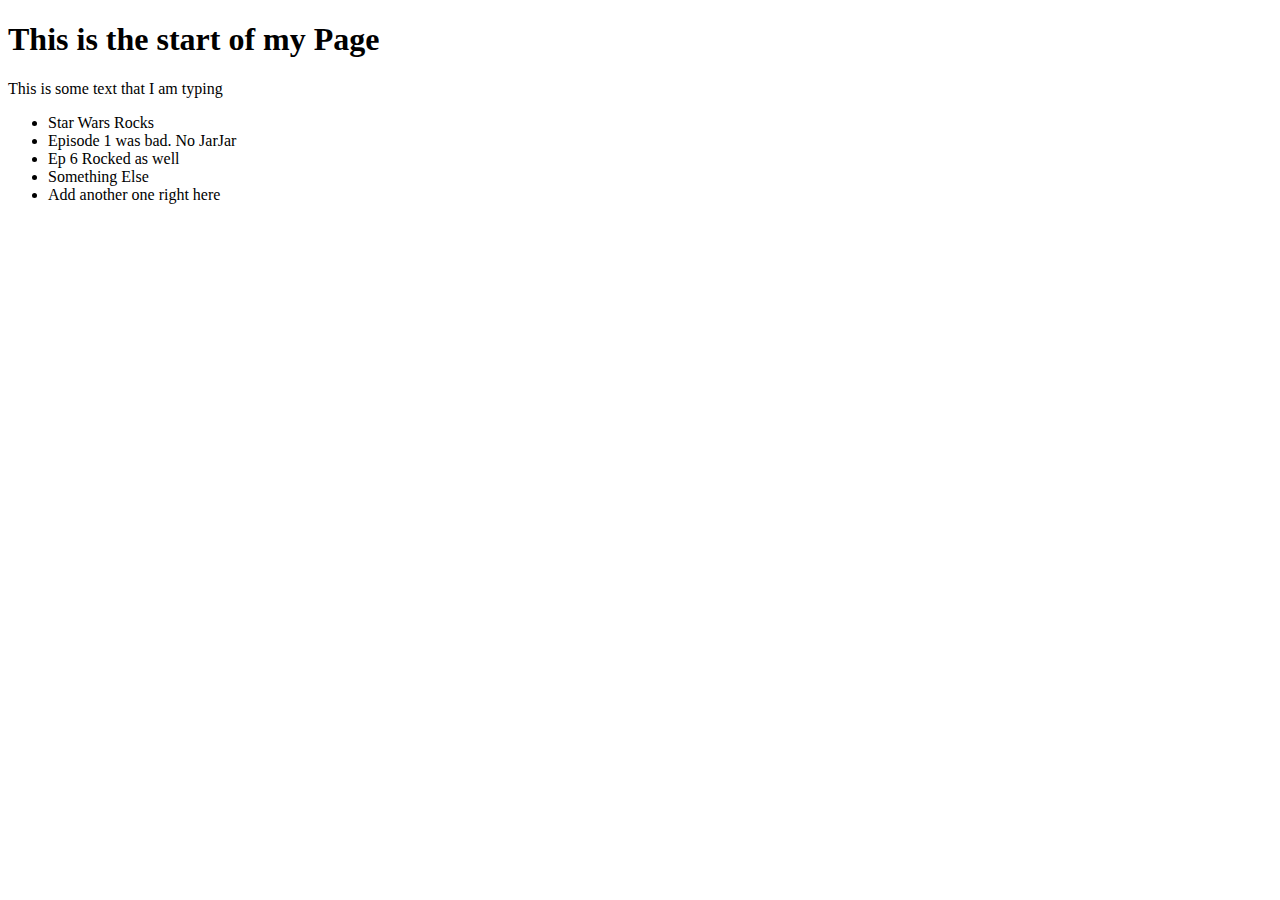
<file: class-02/demo/index.html>
<!DOCTYPE html>
<head>
    <title>My 102 Demo</title>
</head>

<body>
    <h1>This is the start of my Page</h1>
    <p>This is some text that I am typing</p>
    <ul>
        <li>Star Wars Rocks</li>
        <li>Episode 1 was bad.  No JarJar</li>
        <li>Ep 6 Rocked as well</li>
        <li>Something Else</li>
        <li>Add another one right here</li>
    </ul>
</body>
</file>
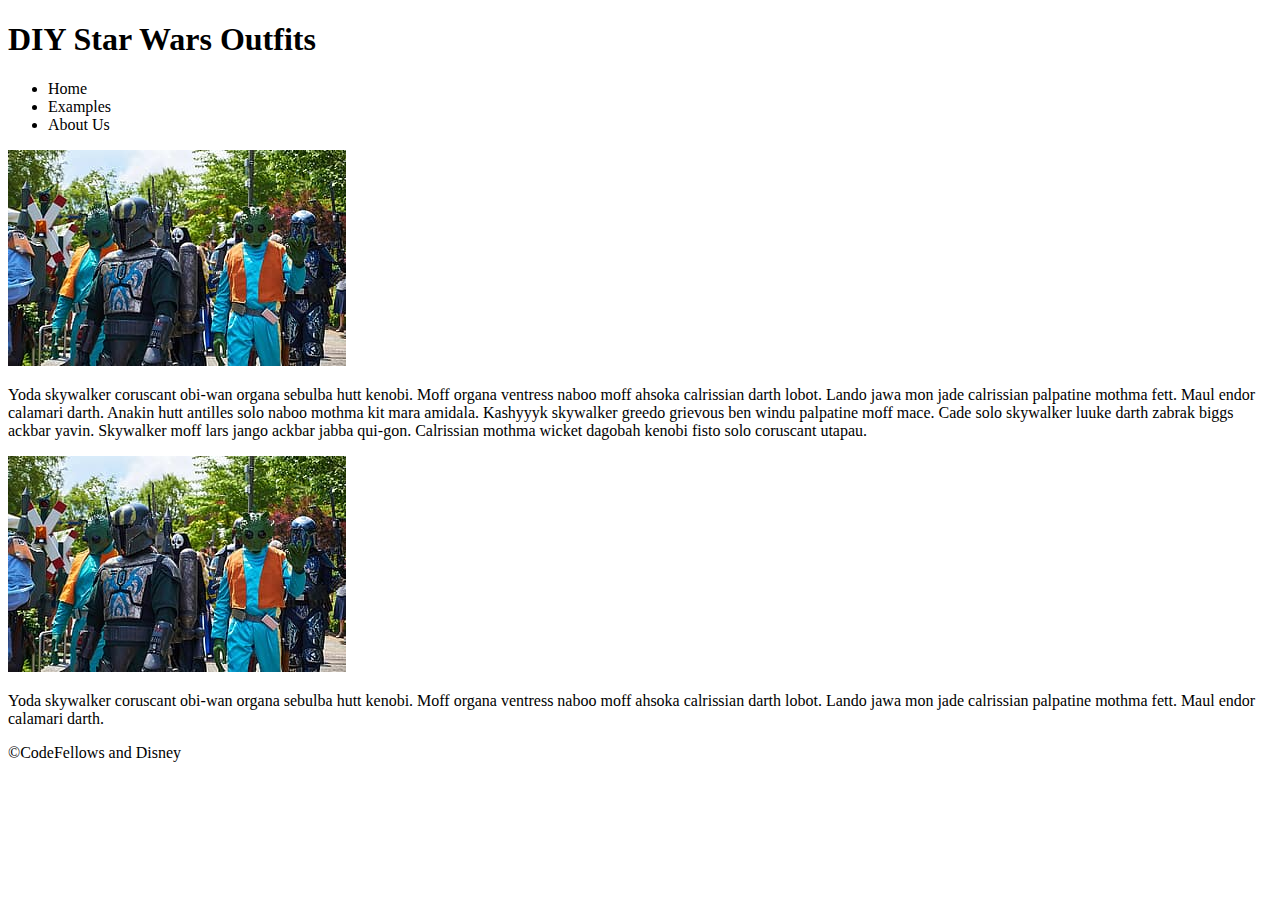
<file: class-04/demo/starwarsoutfits/index.html>
<!DOCTYPE html>
<html>
    <head>
        <title>DIY Star Wars Outfits</title>
    </head>
    <body>
        <section>
            <h1>DIY Star Wars Outfits</h1>
            <nav>
                <ul>
                    <li>Home</li>
                    <li>Examples</li>
                    <li>About Us</li>
                </ul>
            </nav>
        </section>
        <section>
            <img src="swoutfits.jpg">
            <p>Yoda skywalker coruscant obi-wan organa sebulba hutt kenobi. Moff organa ventress naboo moff ahsoka calrissian darth lobot. Lando jawa mon jade calrissian palpatine mothma fett. Maul endor calamari darth. Anakin hutt antilles solo naboo mothma kit mara amidala. Kashyyyk skywalker greedo grievous ben windu palpatine moff mace. Cade solo skywalker luuke darth zabrak biggs ackbar yavin. Skywalker moff lars jango ackbar jabba qui-gon. Calrissian mothma wicket dagobah kenobi fisto solo coruscant utapau.</p>
        </section>
        <section>
            <img src="swoutfits.jpg">
            <p>Yoda skywalker coruscant obi-wan organa sebulba hutt kenobi. Moff organa ventress naboo moff ahsoka calrissian darth lobot. Lando jawa mon jade calrissian palpatine mothma fett. Maul endor calamari darth. </p>
        </section>
        <footer>
            &copy;CodeFellows and Disney
        </footer>
    </body>
</html>
</file>
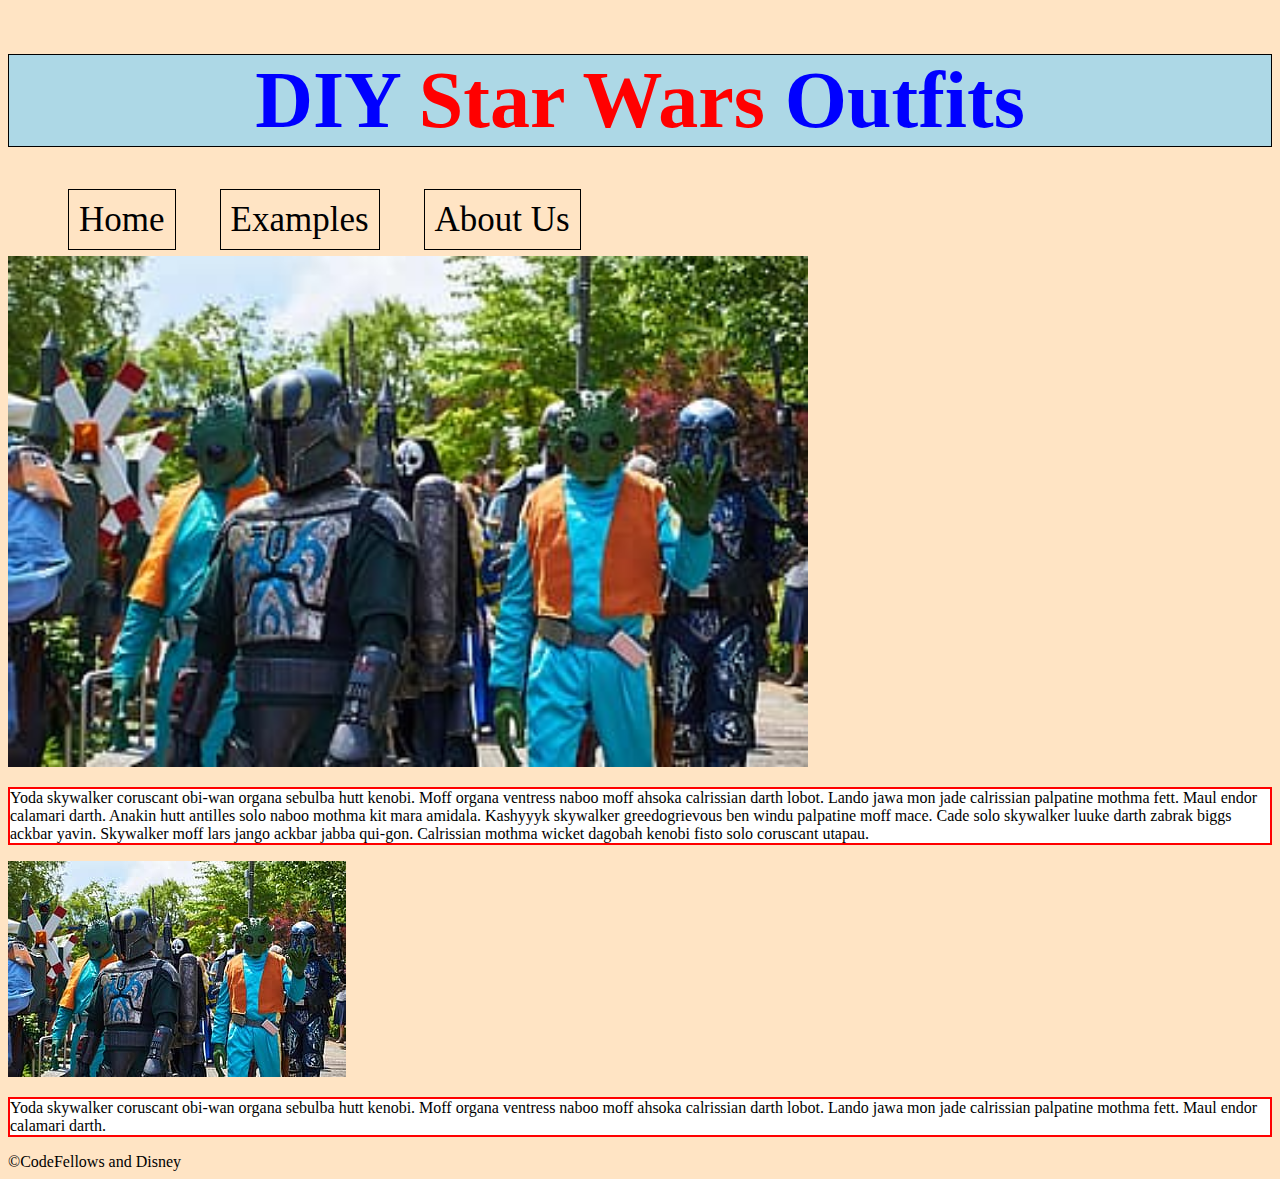
<file: class-05/demo/starwarsoutfits/index.html>
<!DOCTYPE html>
<html>
    <head>
        <title>DIY Star Wars Outfits</title>
        <link rel="stylesheet" href="style.css" type="text/css">
    </head>
    <body>
        <section>
            <h1>DIY <mark class="red">Star Wars</mark> Outfits</h1>
            <nav>
                <ul>
                    <li>Home</li>
                    <li>Examples</li>
                    <li>About Us</li>
                </ul>
            </nav>
        </section>
        <section>
            <img id="hero" src="swoutfits.jpg">
            <p>Yoda skywalker coruscant obi-wan organa sebulba hutt kenobi. Moff organa ventress naboo moff ahsoka calrissian darth lobot. Lando jawa mon jade calrissian palpatine mothma fett. Maul endor calamari darth. Anakin hutt antilles solo naboo mothma kit mara amidala. Kashyyyk skywalker greedogrievous ben windu palpatine moff mace. Cade solo skywalker luuke darth zabrak biggs ackbar yavin. Skywalker moff lars jango ackbar jabba qui-gon. Calrissian mothma wicket dagobah kenobi fisto solo coruscant utapau.</p>
        </section>
        <section>
            <img src="swoutfits.jpg">
            <p>Yoda skywalker coruscant obi-wan organa sebulba hutt kenobi. Moff organa ventress naboo moff ahsoka calrissian darth lobot. Lando jawa mon jade calrissian palpatine mothma fett. Maul endor calamari darth. </p>
        </section>
        <footer>
            &copy;CodeFellows and Disney
        </footer>
    </body>
</html>
</file>
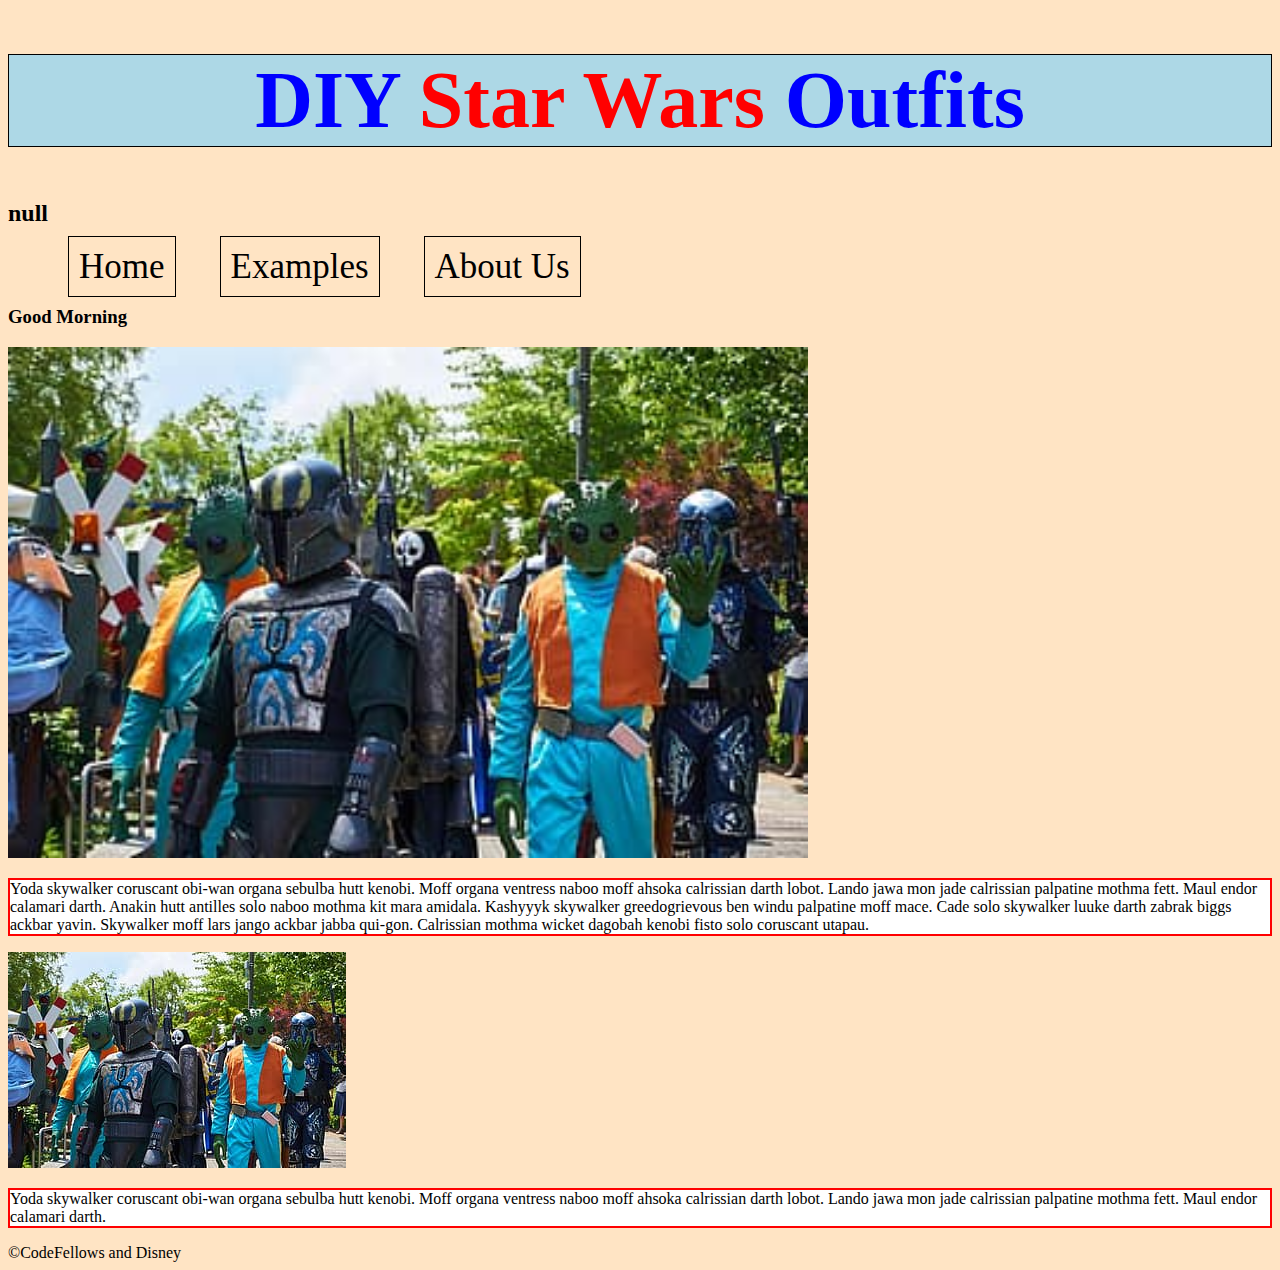
<file: class-06/demo/starwarsoutfits/index.html>
<!DOCTYPE html>
<html>
    <head>
        <title>DIY Star Wars Outfits</title>
        <link rel="stylesheet" href="style.css" type="text/css">
    </head>
    <body>
        <section>
            <h1>DIY <mark class="red">Star Wars</mark> Outfits</h1>
            <script src="app.js"></script>
            <nav>
                <ul>
                    <li>Home</li>
                    <li>Examples</li>
                    <li>About Us</li>
                </ul>
            </nav>
        </section>
        <section>
            <script src="time.js"></script>
            <img id="hero" src="swoutfits.jpg">
            <p>Yoda skywalker coruscant obi-wan organa sebulba hutt kenobi. Moff organa ventress naboo moff ahsoka calrissian darth lobot. Lando jawa mon jade calrissian palpatine mothma fett. Maul endor calamari darth. Anakin hutt antilles solo naboo mothma kit mara amidala. Kashyyyk skywalker greedogrievous ben windu palpatine moff mace. Cade solo skywalker luuke darth zabrak biggs ackbar yavin. Skywalker moff lars jango ackbar jabba qui-gon. Calrissian mothma wicket dagobah kenobi fisto solo coruscant utapau.</p>
        </section>
        <section>
            <img src="swoutfits.jpg">
            <p>Yoda skywalker coruscant obi-wan organa sebulba hutt kenobi. Moff organa ventress naboo moff ahsoka calrissian darth lobot. Lando jawa mon jade calrissian palpatine mothma fett. Maul endor calamari darth. </p>
        </section>
        <footer>
            &copy;CodeFellows and Disney
        </footer>
    </body>
</html>
</file>
<file: class-05/demo/starwarsoutfits/style.css>
body {
    background-color:bisque;
}

h1 {
    color: blue;
    font-size: 80px;
    text-align: center;
    background-color: lightblue;
    border: 1px solid black;
}

.red {
    color: red;
    background-color: lightblue;
}

nav > ul > li {
    display: inline;
    font-size: 35px;
    border: solid black 1px;
    padding: 10px;
    margin: 20px;
}

#hero {
    width: 800px;
}

p {
    background-color: white;
    border: solid red 2px;
}
</file>
<file: class-06/demo/starwarsoutfits/style.css>
body {
    background-color:bisque;
}

h1 {
    color: blue;
    font-size: 80px;
    text-align: center;
    background-color: lightblue;
    border: 1px solid black;
}

.red {
    color: red;
    background-color: lightblue;
}

nav > ul > li {
    display: inline;
    font-size: 35px;
    border: solid black 1px;
    padding: 10px;
    margin: 20px;
}

#hero {
    width: 800px;
}

p {
    background-color: white;
    border: solid red 2px;
}
</file>
